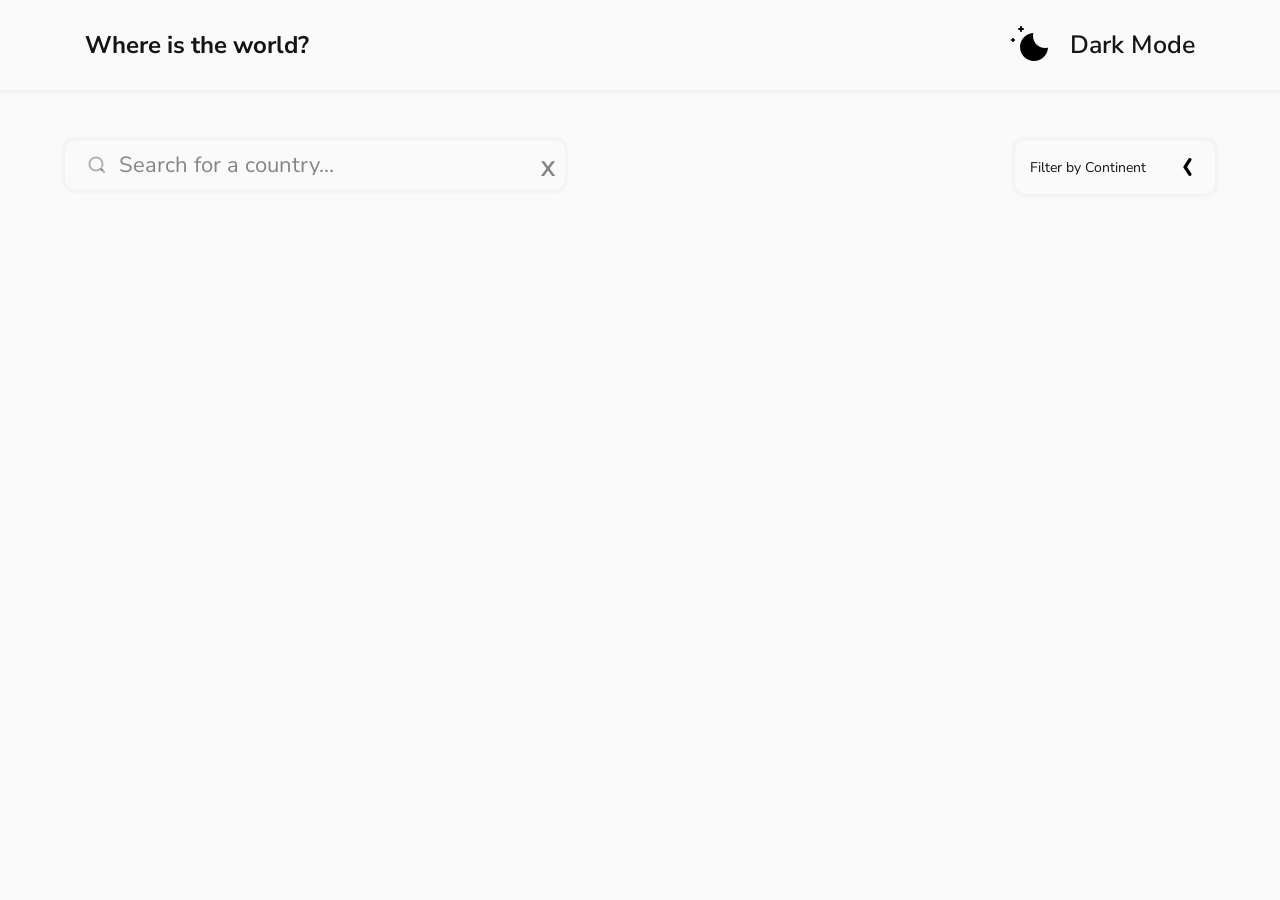
<file: index.html>
<!DOCTYPE html>
<html lang="en">
<head>
    <meta charset="UTF-8">
    <meta name="viewport" content="width=device-width, initial-scale=1.0">
    <link rel="preconnect" href="https://fonts.googleapis.com">
    <link rel="preconnect" href="https://fonts.gstatic.com" crossorigin>
    <link href="https://fonts.googleapis.com/css2?family=Nunito+Sans:ital,opsz,wght@0,6..12,200..1000;1,6..12,200..1000&display=swap" rel="stylesheet">
    <link rel="stylesheet" href="css/countries.css">
    <title>Countries</title>
</head>
<body>
    <header class="header">
        <div class="container">
            <nav>
                <h2 class="header-banner">Where is the world?</h2>
                <div class="page-mode" id="themePage" onclick="modePage()">
                    <img id="mode-image" name="mode-image" src="img/icons8-moon-50.png">
                    <label for="mode-image" id="darkMode">Dark Mode</label>
                </div>
            </nav>
        </div>
    </header>

    <main>
        <div class="container">
            <div class="filtr">
                <div class="search-country">
                    <img src="img/icons8-search.svg" >
                    <input type="text" placeholder="Search for a country..." id="searching">
                    <h2 id="search-trash">X</h2>
                </div>
                <div class="search-continent" onclick="searchContinent()">
                    <div class="filter-main">
                        <p id="filter-continent">Filter by Continent</p>
                        <img src="img/icons8-chevron-24.png" id="filter-chevron">
                    </div>
                    <div id="continent-filt">
                        <div id="continent-filter-item1">Asia</div>
                        <div id="continent-filter-item2">Africa</div>
                        <div id="continent-filter-item3">North America</div>
                        <div id="continent-filter-item4">South America</div>
                        <div id="continent-filter-item5">Antarctica</div>
                        <div id="continent-filter-item6">Europe</div>
                        <div id="continent-filter-item7">Oceania</div>
                        <div id="continent-filter-item8">All</div>
                    </div>
                </div>
            </div>
            <div id="countries">
                <!-- <div class="countries-item">
                    <img src="" class="country-flag">
                    <div class="country-name">
                        <h5 class="country-name-text">Country Name: </h5>
                        <p class="countryName"></p>
                    </div>
                    <div class="country-population">
                        <h5 class="country-pop-text">Population: </h5>
                        <p class="countryPopulat"></p>
                    </div>
                    <div class="country-continent">
                        <h5 class="country-continent-text">Continent: </h5>
                        <p class="countryContinent"></p>
                    </div>
                    <div class="country-capital">
                        <h5 class="country-capital-text">Capital: </h5>
                        <p class="countryCapital"></p>
                    </div>
                </div> -->
                
            </div>
        </div>
    </main>

    <script src="js/countries.js"></script>
</body>
</html>
</file>
<file: css/countries.css>
*{
    padding: 0;
    margin: 0;
    box-sizing: border-box;
    font-family:'Nunito Sans', sans-serif;
}
body{
    background: var(--light-mode-background);
    box-sizing: border-box;
    color: var(--light-mode-text);
    font-family: var(--body-font);
    font-size: 14px;
    margin: 0px;
    padding: 0 0 100px;
}
:root{
    --light-mode-text: #111517;
    --light-mode-background: #fafafa;
    --light-mode-input: #858585;
    --white: #fff;
    --dark-mode-bg: #202c37;
    --dark-mode-elements: #2b3945;
    --purple: #8f2bec;
}

.dark{
    background: var(--white);
    background-color: var(--dark-mode-bg);
}
.dark header{
    background: var(--dark-mode-elements);
}
.dark .header-banner{
    color: var(--white);
}
.dark #darkMode{
    color: var(--white);
}
.dark .mode-image{
    src: url(/img/icons8-sun-64.png);
}
.dark .search-country{
    background: var(--dark-mode-elements);
}
.dark #searching{
    color: var(--white);
}
.dark .filter-main{
    background: var(--dark-mode-elements);
}
.dark p{
    color: var(--white);
}
.dark #filter-chevron{
    src: url(/img/icons8-chevron-25.png);
}
.dark #continent-filt{
    background: var(--dark-mode-elements);
}
.dark #continent-filt div{
    color: var(--white);
}
.dark .countries-item{
    background: var(--dark-mode-elements);
}
.dark .countries-item div h5{
    color: var(--white);
}
.dark .countries-item div p{
    color: var(--white);
}
.dark .nothing{
    color: var(--white);
    background: var(--dark-mode-elements);
}

.nothing{
    color: var(--light-mode-text);
    background: var(--light-mode-background);
    box-shadow: rgba(0, 0, 0, 0.03) 0px 0px 3px 3px;
    max-width: 400px;
    width: 100%;
    max-height: 200px;
    height: 100%;
    margin: 100px auto;
    font-size: 15px;
    text-align: center;
    border-radius: 10px;
    padding: 50px;
}


.container{
    max-width: 1310px;
    margin: 0 65px;
}

nav{
    display: flex;
    justify-content: space-between;
    align-items: center;
}
.header {
    background: var(--light-mode-background);
    display: block;
    padding: 20px;
    box-shadow: rgba(0, 0, 0, 0.03) 0px 0px 3px 3px;
}
#mode_image{
    width: 45px;
}
.header-banner {
    font-size: 1.5rem;
    color: var(--light-mode-text);
}
.page-mode {
    display: flex;
    align-items: center;
    gap: 15px;
    cursor: pointer;
}
.page-mode label{
    font-size: 25px;
    font-weight: 600;
    cursor: pointer;
    color: var(--light-mode-text);
}


.filtr {
    margin-top: 50px;
    display: flex;
    justify-content: space-between;
}
.search-country {
    display: flex;
    padding: 15px 10px 15px 20px;
    box-shadow: rgba(0, 0, 0, 0.03) 0px 0px 3px 3px;
    border-radius: 10px;
    max-width: 500px;
    width: 100%;
    max-height: 50px;
    background: var(--light-mode-background);
}
.search-country img{
    width: 24px;
    margin-right: 10px;
    cursor: pointer;
}
#searching{
    flex: 1;
    border: 0;
    outline: 0;
    background: transparent;
    font-size: 22px;
}
input::placeholder{
    color: var(--light-mode-input);
}
.search-country h2{
    color: var(--light-mode-input);
    cursor: pointer;
}
.filter-main{
    display: flex;
    justify-content: space-between;
    align-items: center;
    box-shadow: rgba(0, 0, 0, 0.03) 0px 0px 3px 3px;
    padding: 15px;
    border-radius: 10px;
    cursor: pointer;
    width: 200px;
    background: var(--light-mode-background);
}
#filter-continent{
    margin-right: 20px;
}
#filter-chevron{
    cursor: pointer;
    transition: 0.3s;
}

#continent-filt {
    background: var(--light-mode-background);
    z-index: 1;
    position: absolute;
    margin-top: 20px;
    box-shadow: rgba(0, 0, 0, 0.03) 0px 0px 3px 3px;
    border-radius: 10px;
    max-width: 200px;
    width: 100%;
    /* text-align: center; */
    display: none;
}
#continent-filter-item1 {
    color: var(--light-mode-text);
    text-align: center;
    font-size: 16px;
    line-height: 30px;
    cursor: pointer;
    border-radius: 10px;
}
#continent-filter-item1 {
    color: var(--light-mode-text);
    text-align: center;
    font-size: 16px;
    line-height: 30px;
    cursor: pointer;
    border-radius: 10px;
}
#continent-filter-item2 {
    color: var(--light-mode-text);
    text-align: center;
    font-size: 16px;
    line-height: 30px;
    cursor: pointer;
    border-radius: 10px;
}
#continent-filter-item3 {
    color: var(--light-mode-text);
    text-align: center;
    font-size: 16px;
    line-height: 30px;
    cursor: pointer;
    border-radius: 10px;
}
#continent-filter-item4 {
    color: var(--light-mode-text);
    text-align: center;
    font-size: 16px;
    line-height: 30px;
    cursor: pointer;
    border-radius: 10px;
}
#continent-filter-item5 {
    color: var(--light-mode-text);
    text-align: center;
    font-size: 16px;
    line-height: 30px;
    cursor: pointer;
    border-radius: 10px;
}
#continent-filter-item6 {
    color: var(--light-mode-text);
    text-align: center;
    font-size: 16px;
    line-height: 30px;
    cursor: pointer;
    border-radius: 10px;
}
#continent-filter-item7 {
    color: var(--light-mode-text);
    text-align: center;
    font-size: 16px;
    line-height: 30px;
    cursor: pointer;
    border-radius: 10px;
}
#continent-filter-item8 {
    color: var(--light-mode-text);
    text-align: center;
    font-size: 16px;
    line-height: 30px;
    cursor: pointer;
    border-radius: 10px;
}
#continent-filter-item1:hover{
    background: #92919147;
    cursor: pointer;
}
#continent-filter-item2:hover{
    background: #92919147;
    cursor: pointer;
}
#continent-filter-item3:hover{
    background: #92919147;
    cursor: pointer;
}
#continent-filter-item4:hover{
    background: #92919147;
    cursor: pointer;
}
#continent-filter-item5:hover{
    background: #92919147;
    cursor: pointer;
}
#continent-filter-item6:hover{
    background: #92919147;
    cursor: pointer;
}
#continent-filter-item7:hover{
    background: #92919147;
    cursor: pointer;
}
#continent-filter-item8:hover{
    background: #92919147;
    cursor: pointer;
}

#countries {
    display: grid;
    grid-template-columns: repeat(4,1fr);
    column-gap: 1rem;
    row-gap: 4rem;
    margin-top: 50px;
}
.countries-item{
    max-width: 300px;
    width: 100%;
    background: var(--light-mode-background);
    z-index: 0;
    /* position: relative; */
    border-radius: 10px;
    display: flex;
    flex-direction: column;
    box-shadow: rgba(0, 0, 0, 0.03) 0px 0px 3px 3px;
    padding-bottom: 10px;
}
.country-flag{
    border-radius: 10px 10px 0 0;
    position: relative;
    max-width: 300px;
    width: 100%;
    max-height: 160px;
    height: 100%;
    object-fit: cover;
}
.countries-item div{
    display: flex;
    align-items: center;
    margin-left: 20px;
    margin-top: 20px;
}
.countries-item div h5{
    margin-right: 15px;
    color: var(--light-mode-text);
}
.countries-item div p{
    color: var(--light-mode-text);
}
.countries-item:hover{
    transition: 0.5s;
    position: sticky;
    margin-top: -20px;
    padding-bottom: 30px;
    z-index: 2;
    cursor: pointer;
}

@media screen and (max-width:1150px) {
    
    .filtr{
        display: flex;
        flex-direction: column;
        gap: 40px;
    }
    #countries{
        display: grid;
        grid-template-columns: repeat(3, 1fr);
    }
}
@media screen and (max-width:1040px){
    #countries{
        display: grid;
        grid-template-columns: repeat(2, 1fr);
    }
    .container{
        margin: 0 70px;
    }
}
@media screen and (max-width:650px){

    #countries{
        display: grid;
        grid-template-columns: repeat(1 , 1fr);
    }
    .container nav{
        display: flex;
        flex-direction: column;
    }
}
@media screen and (max-width:460px){
    input{
        width: 140px
    }
    .container{
        margin: 0 30px;
    }

}
</file>
